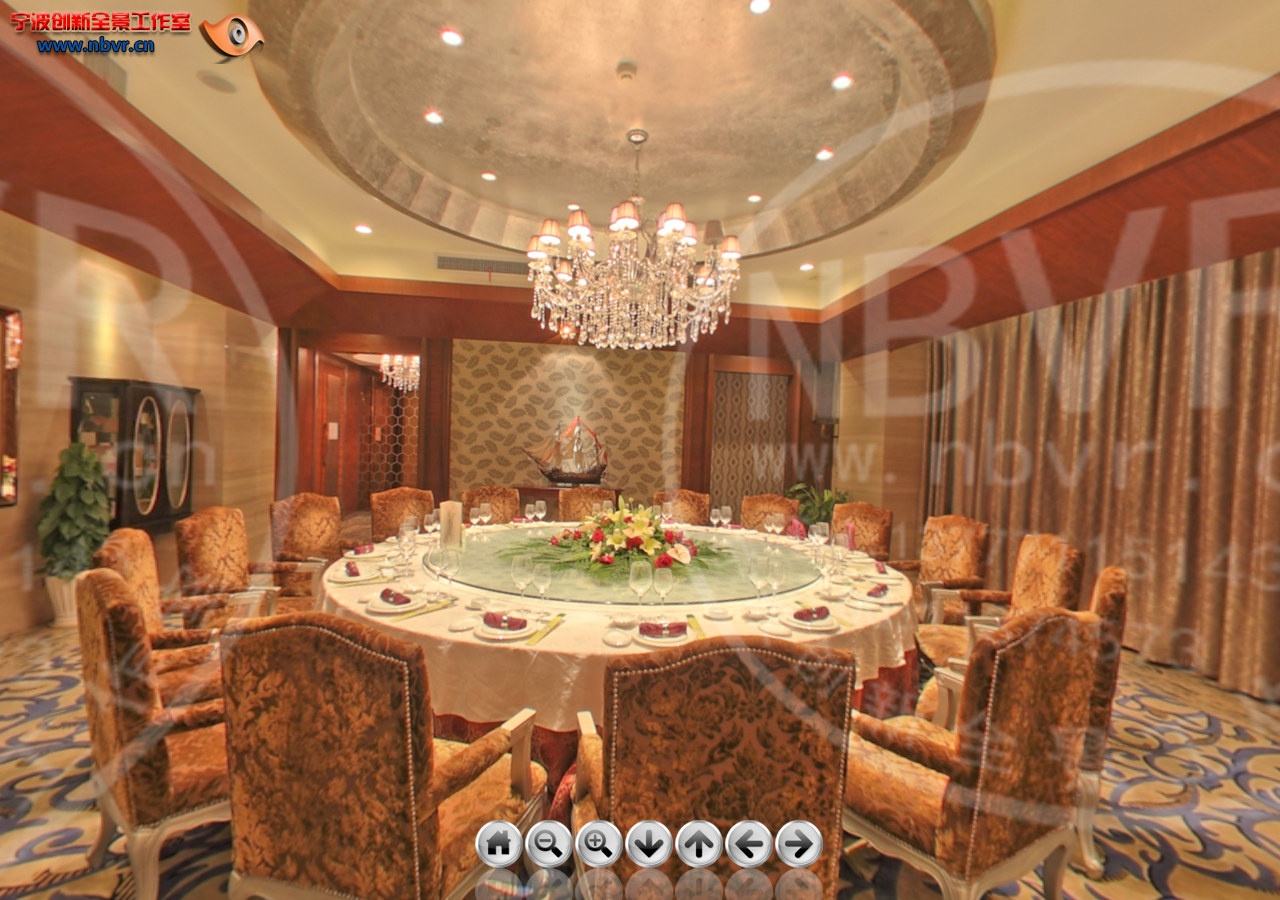
<file: www1/index.html>
<!DOCTYPE html>
<html>
	<head>
		<meta http-equiv="Content-Type" content="text/html;charset=UTF-8">
		<title></title>
		<meta name="viewport" content="width=device-width, initial-scale=1.0, minimum-scale=1.0, maximum-scale=1.0" />
		<meta name="apple-mobile-web-app-capable" content="yes" />
		<meta name="apple-mobile-web-app-status-bar-style" content="black" />
		<script type="text/javascript">
			// hide URL field on the iPhone/iPod touch
			function hideUrlBar() {
				if (((navigator.userAgent.match(/iPhone/i)) || (navigator.userAgent.match(/iPod/i)))) {
					container = document.getElementById("container");
					if (container) {
						var cheight;
						switch(window.innerHeight) {
							case 208:cheight=268; break; // landscape
							case 336:cheight=396; break; // portrait, in call status bar
							case 356:cheight=416; break; // portrait 
							default:
								cheight=window.innerHeight;
						}
						if ((container.offsetHeight!=cheight) || (window.innerHeight!=cheight)) {
							container.style.height=cheight + "px";
							setTimeout(function() { hideUrlBar(); }, 1000);
						}
					}
				}
				
				if (window.pageYOffset==0) {
					window.scrollTo(0, 1);
				
				}
			}
		</script>
		<style type="text/css" title="Default">
			body, div, h1, h2, h3, span, p {
				font-family: Verdana,Arial,Helvetica,sans-serif;
				color: #000000; 
			}
			/* fullscreen */
			html {
				height:100%;
			}
			body {
				height:100%;
				margin: 0px;
				overflow:hidden; /* disable scrollbars */
			}
			body {
			  font-size: 10pt;
			  background : #ffffff; 
			}
			table,tr,td {
				font-size: 10pt;
				border-color : #777777;
				background : #dddddd; 
				color: #000000; 
				border-style : solid;
				border-width : 2px;
				padding: 5px;
				border-collapse:collapse;
			}
			h1 {
				font-size: 18pt;
			}
			h2 {
				font-size: 14pt;
			}
			.warning { 
				font-weight: bold;
			} 
		</style>	
	</head>
	<body onorientationchange="hideUrlBar();">
		<script type="text/javascript" src="pano2vr_player.js">
		</script>
		<script type="text/javascript" src="skin.js">
		</script>
		<div id="container" style="width:100%;height:100%;">
		This content requires HTML5/CSS3, WebGL, or Adobe Flash Player Version 9 or higher.
		</div>
		<script type="text/javascript">
	
			// create the panorama player with the container
			pano=new pano2vrPlayer("container");
			// add the skin object
			skin=new pano2vrSkin(pano);
			// load the configuration
			pano.readConfigUrl("gxhb.xml");
			// hide the URL bar on the iPhone
			hideUrlBar();
			
		</script>
		<noscript>
			<p><b>Please enable Javascript!</b></p>
		</noscript>
	</body>
</html>
</file>
